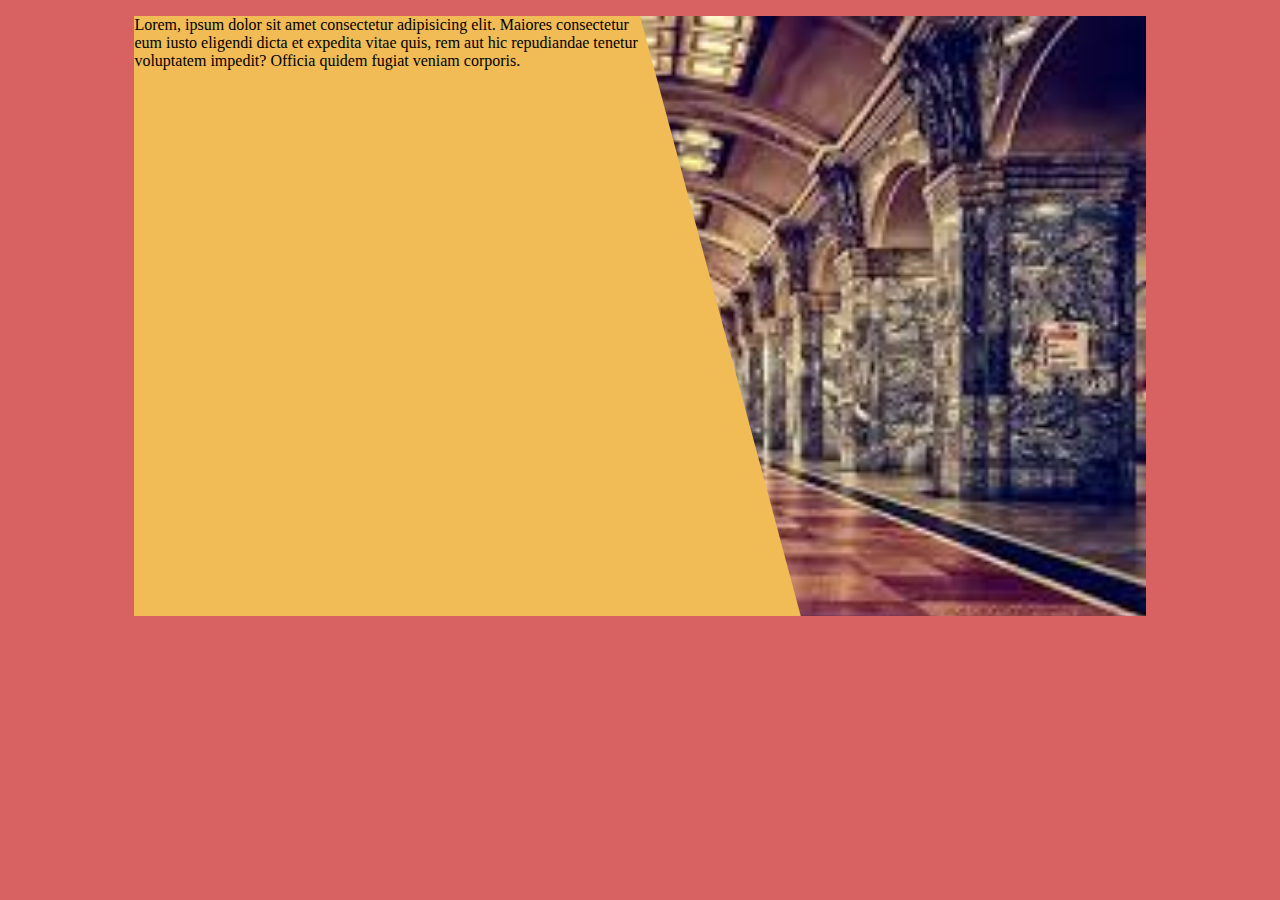
<file: hover__effects/index.html>
<!DOCTYPE html>
<html lang="en">

<head>
    <meta charset="UTF-8">
    <meta name="viewport" content="width=device-width, initial-scale=1.0">
    <meta http-equiv="X-UA-Compatible" content="ie=edge">
    <title>Document</title>
    <style>
        .clearfix {
            clear: both;
        }

        body {
            background: rgb(216, 97, 97);
            
        }

        section {
            width: 80%;
            height: 600px;
            margin: auto;
        }

        .content {
            background: url('img/download.jpg') #cea65d;
            background-size: cover;
            width: 100%;
            height: 100%;
        }

        p {
            width: 50%;
            height: 600px;
            background: #f1bb55;
            position: relative;
            z-index: 4;
        }

        p::after {
            content: '';
            position: absolute;
            top: 0;
            left: 0;
            width: 100%;
            height: 100%;
            background: #f1bb55;
            transform-origin: top left;
            transform: skewX(15deg);
            z-index: -1;
        }
    </style>
</head>

<body>
    <section>
        <div class="content">
            <p>Lorem, ipsum dolor sit amet consectetur adipisicing elit. Maiores consectetur eum iusto eligendi dicta et expedita vitae quis, rem aut hic repudiandae tenetur voluptatem impedit? Officia quidem fugiat veniam corporis.</p>
        </div>
    </section>
    <div class="clearfix"></div>
</body>

</html>
</file>
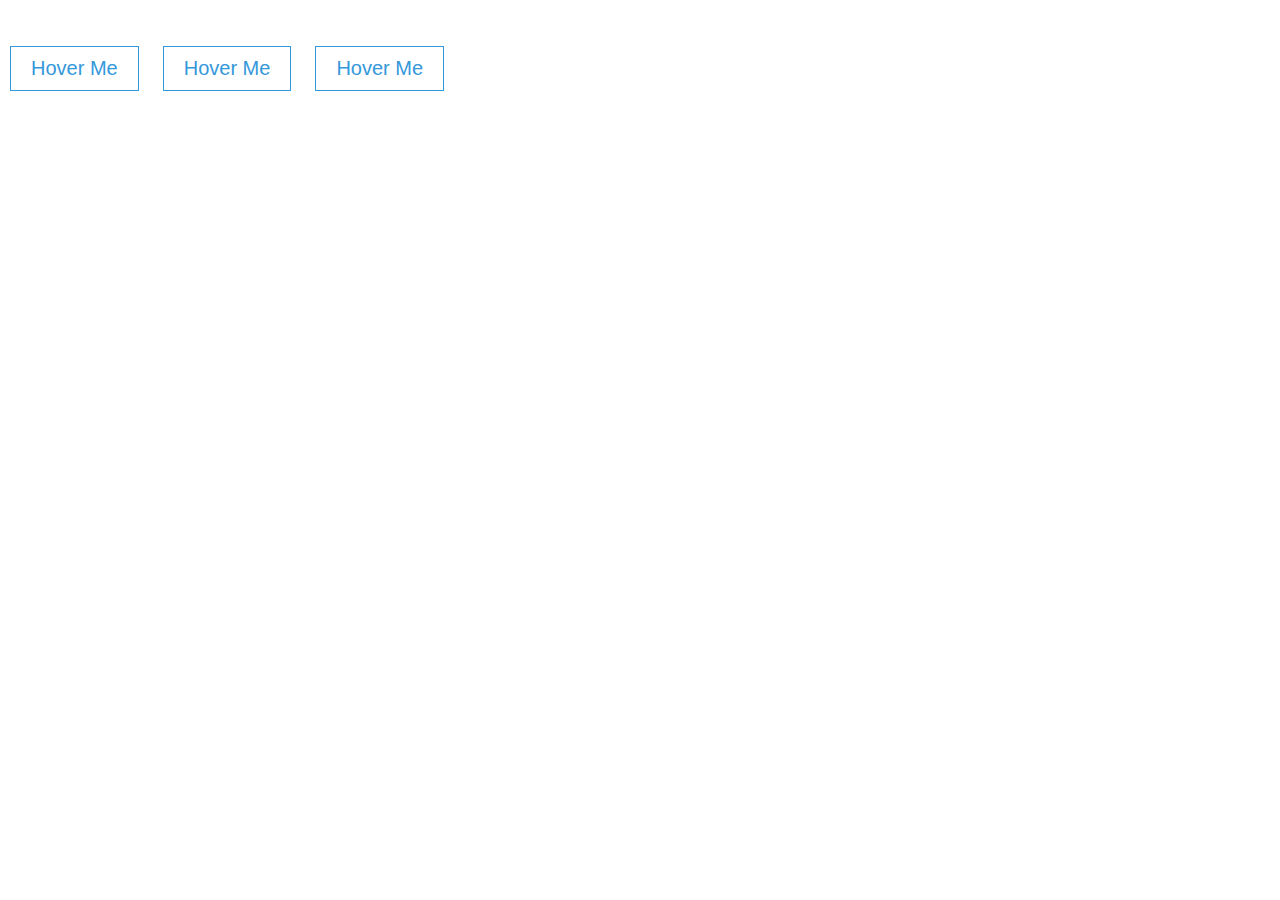
<file: hover__me/index.html>
<!DOCTYPE html>
<html lang="en">
<head>
    <meta charset="UTF-8">
    <meta name="viewport" content="width=device-width, initial-scale=1.0">
    <meta http-equiv="X-UA-Compatible" content="ie=edge">
    <title>Document</title>
    <link rel="stylesheet" href="main.css">
</head>
<body>
    <div class="container">
        <button class="btn btn--1">Hover Me</button>
        <button class="btn btn--2">Hover Me</button>

        <button class="btns btn--3">Hover Me</button>
        <!-- <button class="btn btn--2">Hover Me</button>
        <button class="btn btn--3">Hover Me</button>
        <button class="btn btn--4">Hover Me</button> -->
    </div>
</body>
</html>
</file>
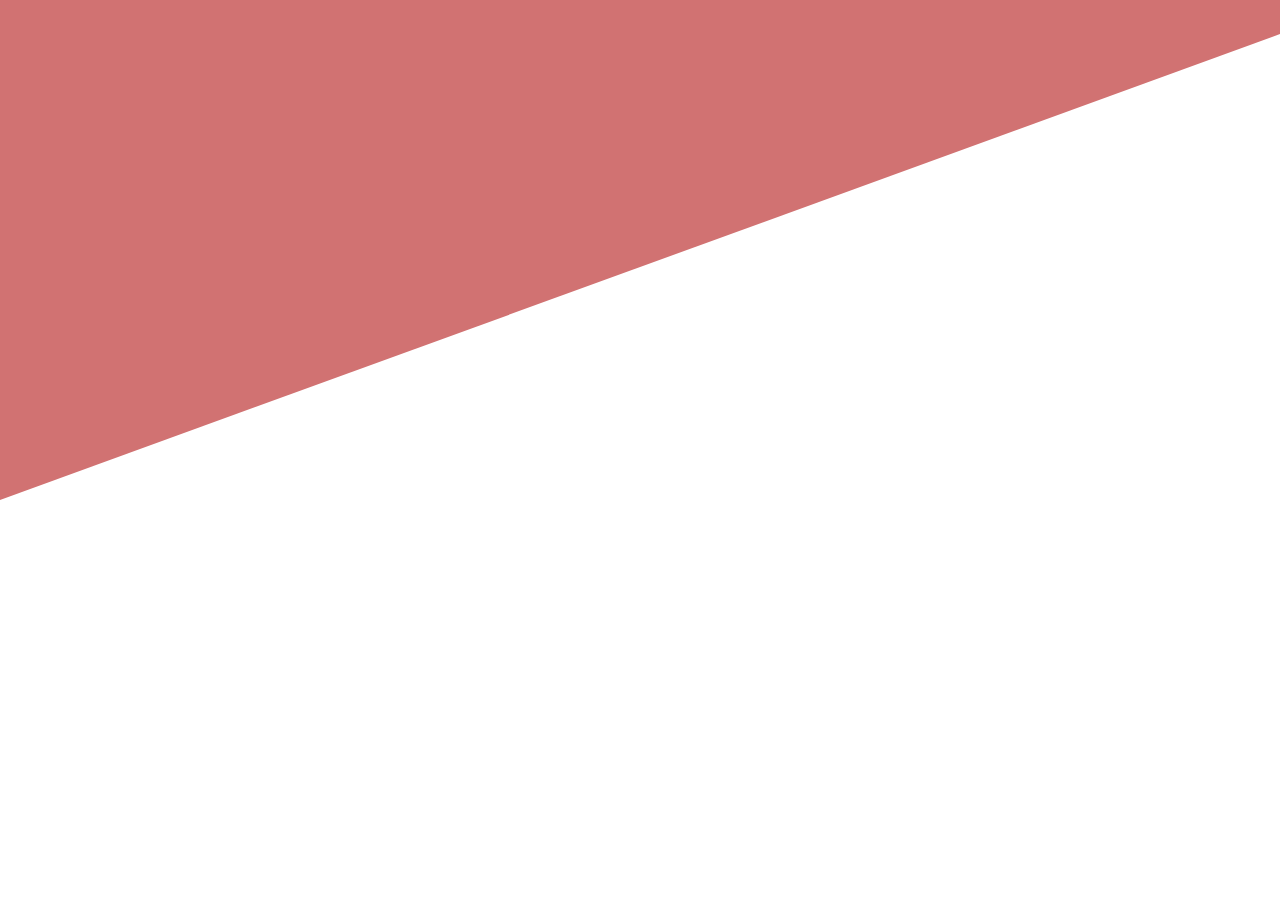
<file: shape-divider/index.html>
<!DOCTYPE html>
<html lang="en">

<head>
    <meta charset="UTF-8">
    <meta name="viewport" content="width=device-width, initial-scale=1.0">
    <meta http-equiv="X-UA-Compatible" content="ie=edge">
    <title>Document</title>
    <style>
        * {
            margin: 0;
            padding: 0;
            box-sizing: border-box;
        }

        .shape-divider {
            position: relative;
            width: 100%;
            height: 500px;
            background: #fff
        }

        .shape-divider::after {
            content: '';
            width: 100%;
            height: 100%;
            background: #d17272;
            position: absolute;
            top: 0;
            left: 0;
            transform-origin: top left;
            transform: skewY(-20deg);
        }

        
        /* .shape-divider--1 {
            position: relative;
            width: 100%;
            height: 500px;
            position: relative;
            background:  #fff
        }

        .shape-divider--1::after {
            content: '';
            position: absolute;
            top: 0;
            left: 0;
            width: 100%;
            height: 100%;
            background: #6868e4;
            transform-origin: bottom left;
            transform: skewY(14deg);
        } */
    </style>
</head>

<body>
    <div class="shape-divider"></div>
    <div class="shape-divider--1"></div>
</body>

</html>
</file>
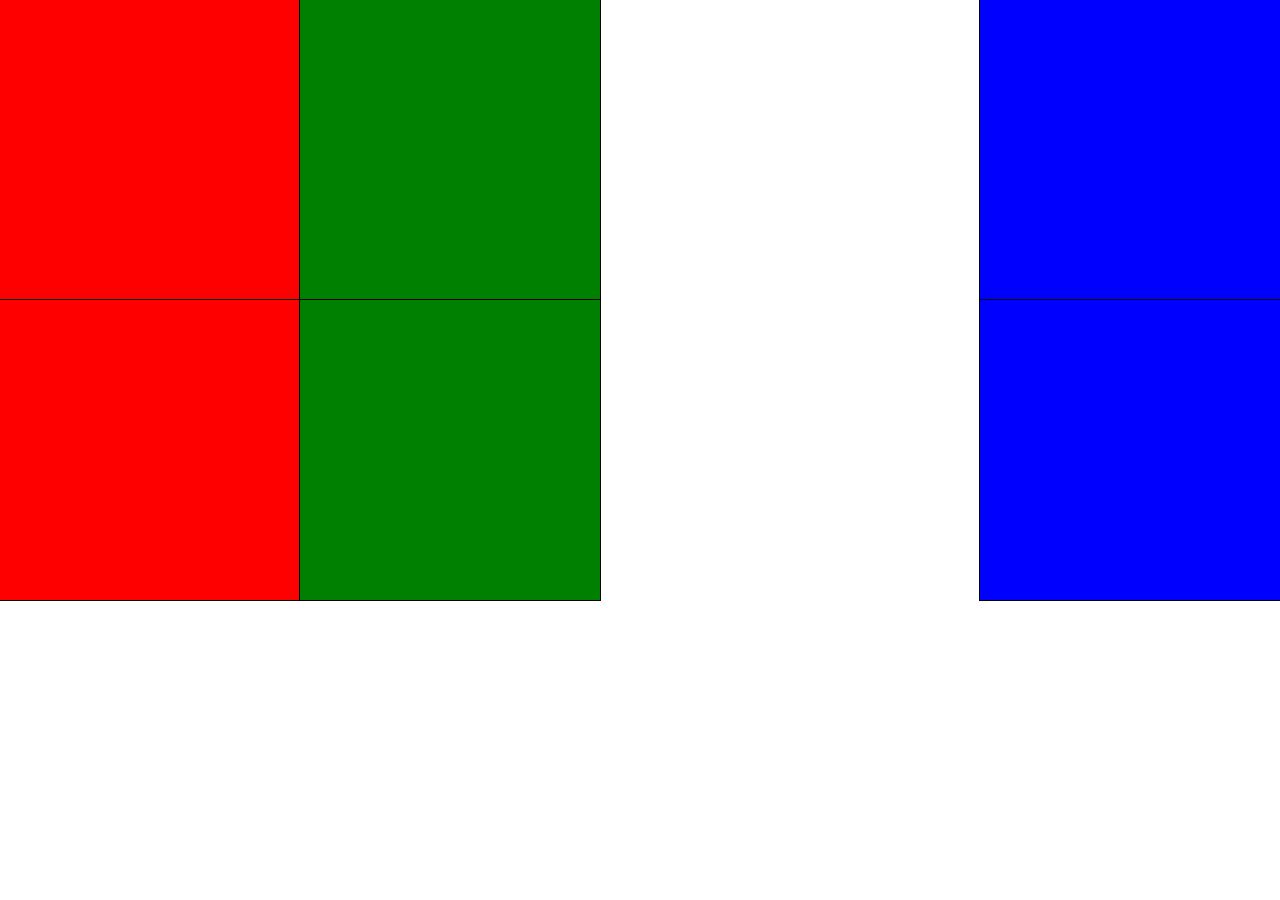
<file: clearfix.html>
<!DOCTYPE html>
<html lang="en">
<head>
    <meta charset="UTF-8">
    <meta name="viewport" content="width=device-width, initial-scale=1.0">
    <meta http-equiv="X-UA-Compatible" content="ie=edge">
    <title>Clearfix</title>
    <style>
        * {
            margin: 0;
            padding: 0;
            box-sizing: border-box;
        }

        .box {
            width: 300px;
            height: 300px;
            outline: 1px solid black;
        }

        .clearfix {
            clear: both;
        }

        .box--red {
            background: red;
            float: left;
        }

        .box--blue {
            background: blue;
            float: right;
        }

        .box--green {
            background: green;
            float: left;
        }
    </style>
</head>
<body>
    <div class="box box--red"></div>
    <div class="box box--blue"></div>
    
    <div class="box box--green"></div>
    <div class="clearfix"></div>
    <div class="box box--red"></div>
    <div class="box box--blue"></div>
    
    <div class="box box--green"></div>
    <div class="clearfix"></div>
</body>
</html>
</file>
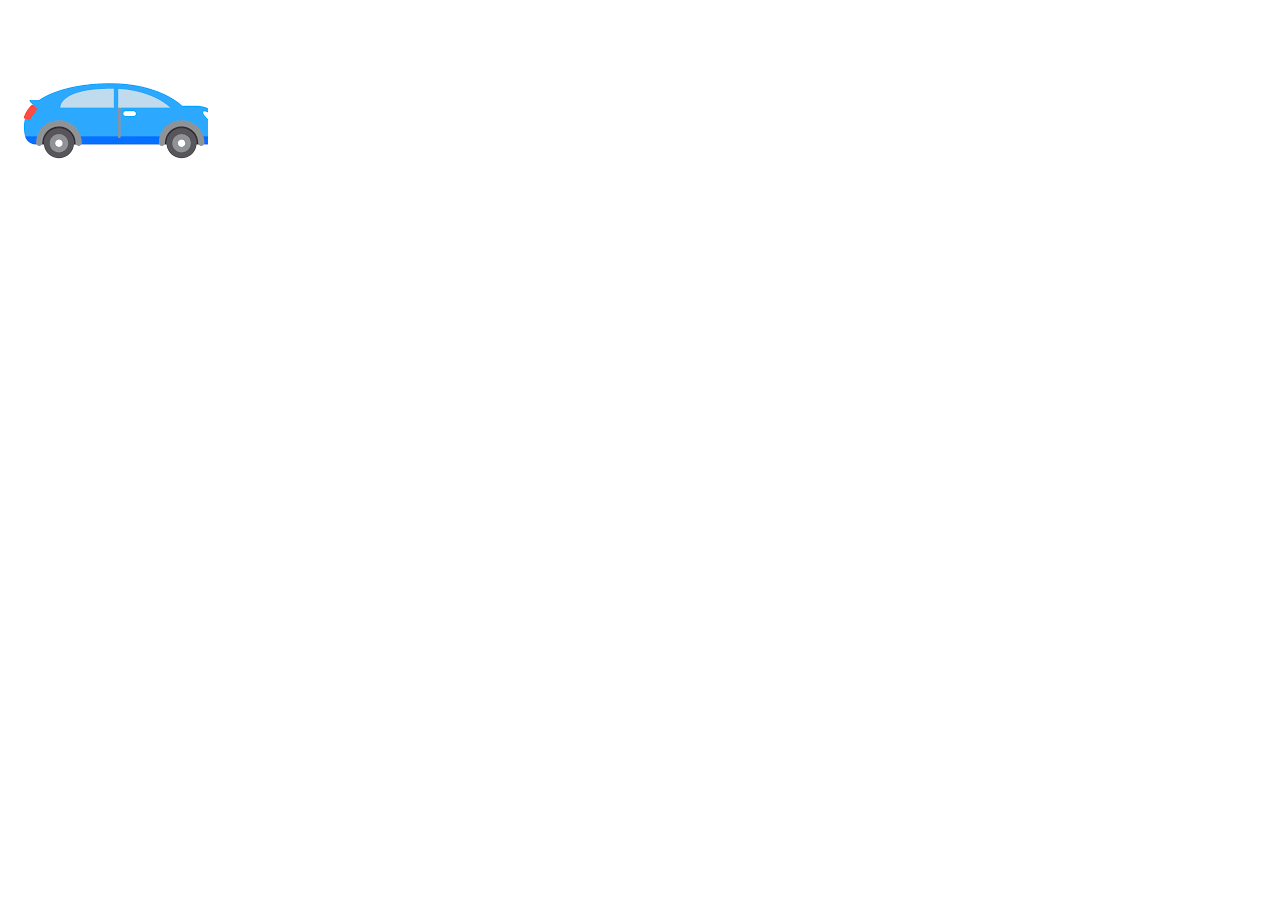
<file: animation/car-changing.html>
<!DOCTYPE html>
<html lang="en">
<head>
    <meta charset="UTF-8">
    <meta name="viewport" content="width=device-width, initial-scale=1.0">
    <meta http-equiv="X-UA-Compatible" content="ie=edge">
    <title>Document</title>
    <style>
         @keyframes car {
        0% {
            top: 0;
            left: 0;
            transform: rotate(0deg);
        }
        25% {
            top: 0;
            left: 50%;
            transform:  rotate(0deg);
        }

        30% {
            top: 0;
            left: 50%;
            transform: rotate(90deg);
        }
        
        50% {
            top: 50%;
            left: 50%;
            transform: rotate(90deg);
        }

        55% {
            top: 50%;
            left: 50%;
            transform: rotate(-270deg);
        }   

        70% {
            top: 50%;
            left: 0;
            transform: rotate(0deg);
        }   

        75% {
            top: 50%;
            left: 0;
            transform: rotate(0deg);
        }
        100% {
            top: 0;
            left: 0%;
            transform: rotate(0deg);
        }

    }
        .box {
            width: 200px;
            height: 200px;
            position: absolute;
            background: url('car.png');
            animation-name: car;
            animation-duration: 14s;
            animation-iteration-count: infinite;
        }
    </style>
</head>
<body>
    <div class="box">

    </div>
</body>
</html>
</file>
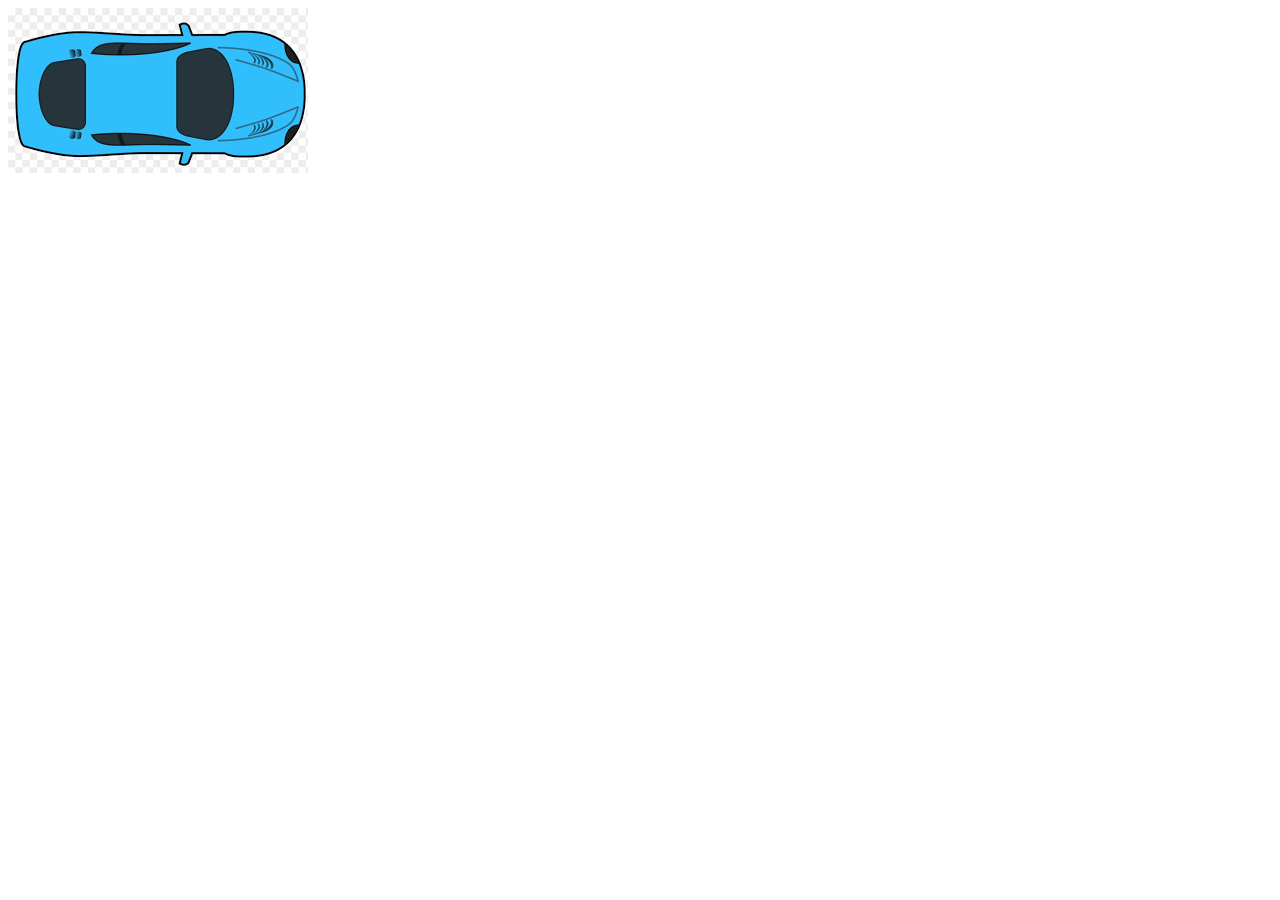
<file: animation/car-demo.html>
<!DOCTYPE html>
<html lang="en">
<head>
    <meta charset="UTF-8">
    <meta name="viewport" content="width=device-width, initial-scale=1.0">
    <meta http-equiv="X-UA-Compatible" content="ie=edge">
    <title>Document</title>
    <style>
        @keyframes car {
            from,0% {
                top: 0;
                left: 0;
                transform: rotate(0deg);
            }
            25% {
                top: 0;
                left: 500px;
                transform: rotate(0deg);
            }

            30% {
                top: 0px;
                left: 500px;
                transform: rotate(90deg);
            } 

            50% {
                top: 400px;
                left: 500px;
                transform: rotate(90deg);
            }

            55% {
                top: 400px;
                left: 500px;
                transform: rotate(180deg);
            }

            70% {
                top: 400px;
                left: 0px;
                transform: rotate(180deg);
            }

            75% {
                top: 300px;
                left: 0;
                transform: rotate(270deg);
            }
            to,100% {
                top: 0;
                left: 0;
                transform: rotate(270deg);
            }
        }

        .car {
            background: url('top-view.png');
            background-repeat: no-repeat;
            width: 300px;
            height: 400px;
            position: absolute;
            animation-name: car;
            animation-duration: 4s;
            animation-iteration-count: infinite;
            animation-timing-function: linear;
            /* animation-delay: 2s; */
            /* transform: rotate(0deg); */
        }
    </style>
</head>
<body>
    <div class="car">

    </div>
</body>
</html>
</file>
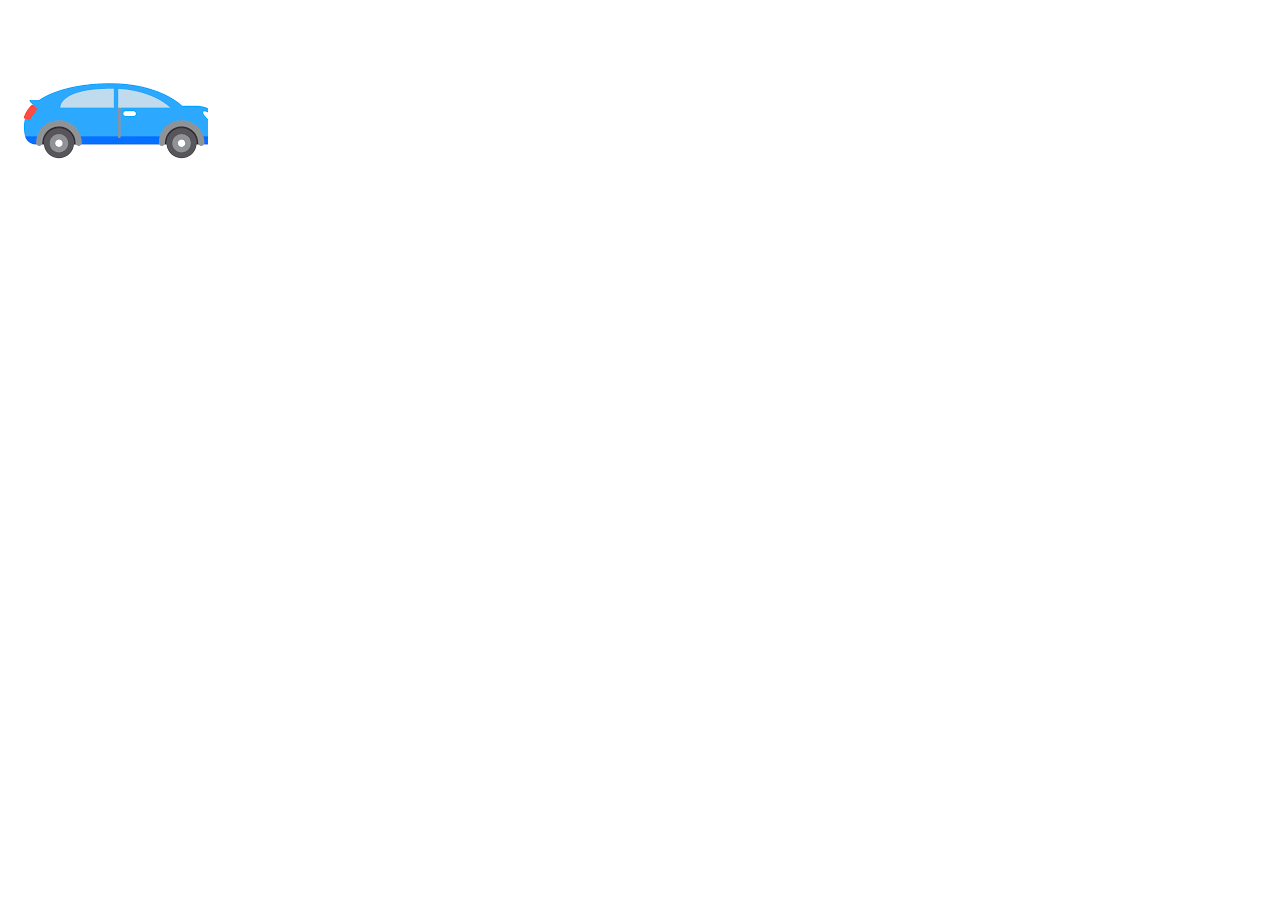
<file: animation/car-loader.html>
<!DOCTYPE html>
<html lang="en">
<head>
    <meta charset="UTF-8">
    <meta name="viewport" content="width=device-width, initial-scale=1.0">
    <meta http-equiv="X-UA-Compatible" content="ie=edge">
    <title>Document</title>
    <style>
         @keyframes car {
        0% {
            top: 0;
            left: 0;
        }
        25% {
            top: 0;
            left: 50%;
        }

        30% {
            top: 0;
            left: 52%;
            transform: rotate(30deg);
        }
        
        50% {
            top: 50%;
            left: 50%;
        }
        75% {
            top: 50%;
            left: 0;
        }
        100% {
            top: 0;
            left: 0;
        }

    }
        .box {
            width: 200px;
            height: 200px;
            position: absolute;
            background: url('car.png');
            animation-name: car;
            animation-duration: 4s;
            animation-iteration-count: infinite;
        }
    </style>
</head>
<body>
    <div class="box">

    </div>
</body>
</html>
</file>
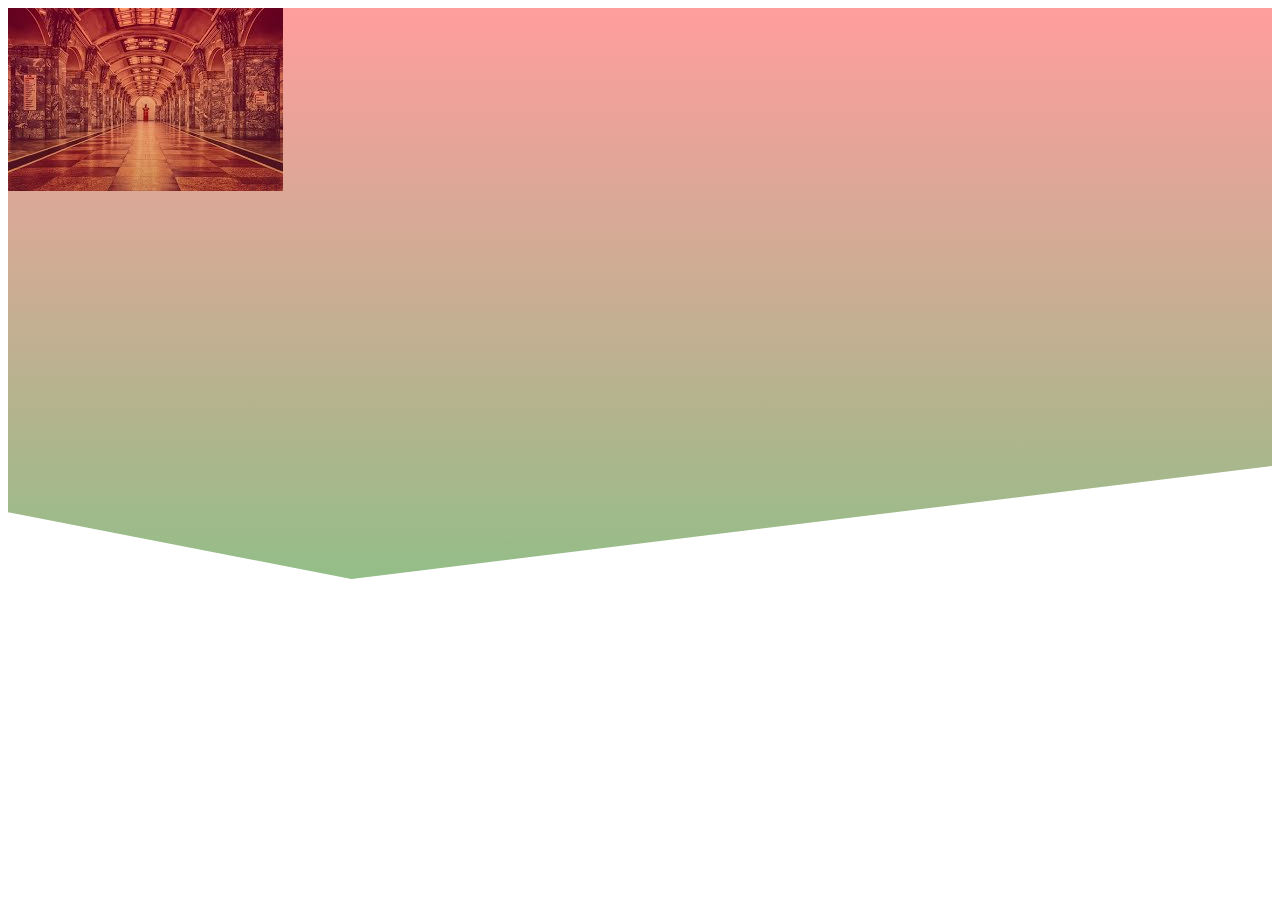
<file: hover__effects/hover.html>
<!DOCTYPE html>
<html lang="en">

<head>
    <meta charset="UTF-8">
    <meta name="viewport" content="width=device-width, initial-scale=1.0">
    <meta http-equiv="X-UA-Compatible" content="ie=edge">
    <title>Document</title>
    <style>
        .abc {
            height: 650px;
            background: linear-gradient(rgba(255, 0, 0, 0.384),rgba(0, 128, 0, 0.479)), url('img/download.jpg');
            position: relative;
            background-repeat: no-repeat;
            overflow: hidden;
        }

        .abc::after {
            content: '';
            width: 109%;
            height: 194px;
            background: white;
            bottom: -178px;
            left: -31px;
            position: absolute;
            transform: rotate(11deg);
        }

        .abc::before {
            content: '';
            width: 109%;
            height: 194px;
            background: white;
            bottom: -77px;
            left: -30px;
            position: absolute;
            transform: rotate(-7deg);
        }
    </style>
</head>

<body>
    <div class="abc">

    </div>
</body>

</html>
</file>
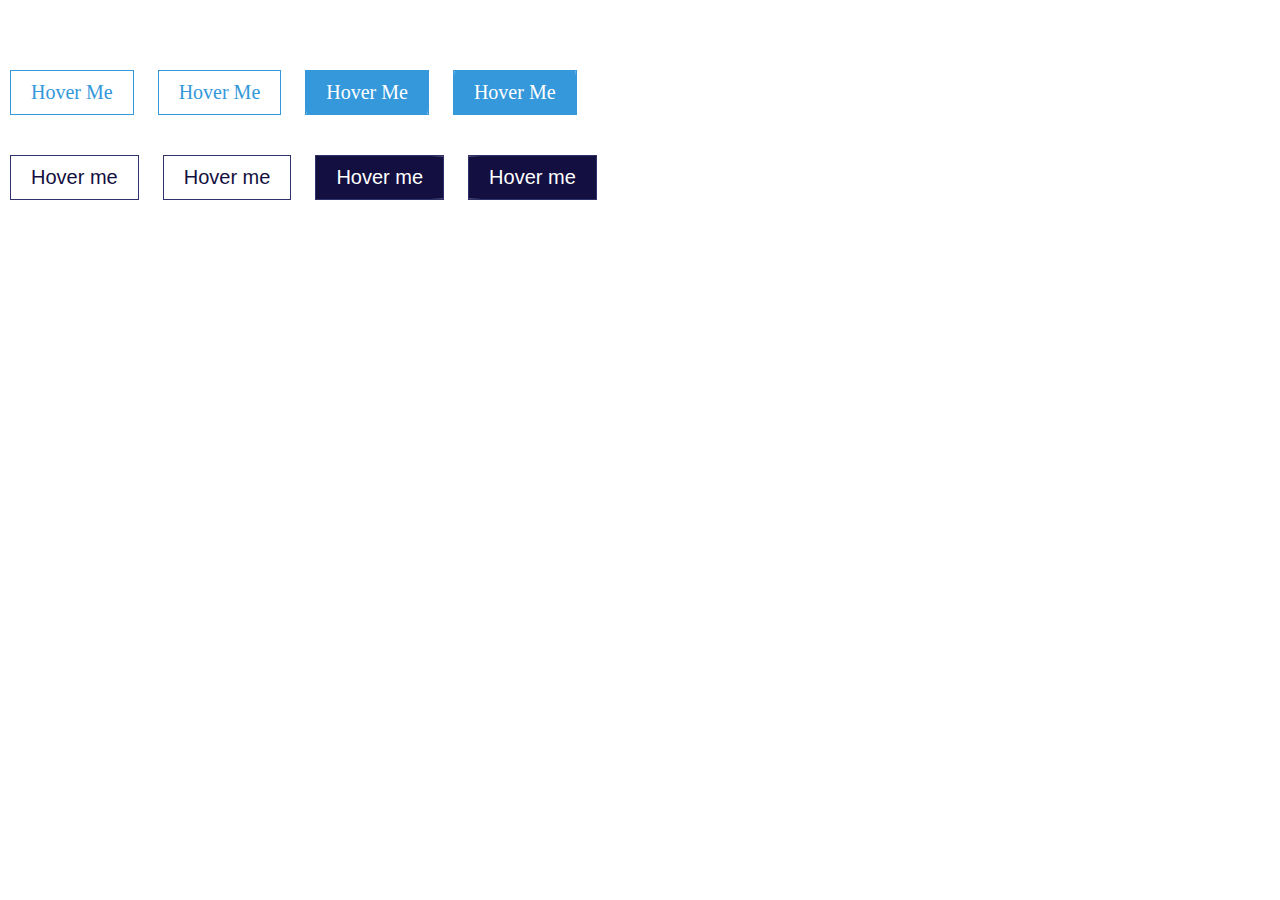
<file: hover__me/style.html>
<!DOCTYPE html>
<html lang="en">

<head>
    <meta charset="UTF-8">
    <meta name="viewport" content="width=device-width, initial-scale=1.0">
    <meta http-equiv="X-UA-Compatible" content="ie=edge">
    <title>Document</title>
    <link rel="stylesheet" href="style.css">
</head>

<body>
    <div class="container">
        <button class="btn btn1">Hover Me</button>
        <button class="btn btn2">Hover Me</button>
        <button class="btn btn3">Hover Me</button>
        <button class="btn btn4">Hover Me</button>

    </div>


    <div class="container1">
        <button class="btns btna">Hover me</button>
        <button class="btns btnb">Hover me</button>
        <button class="btns btnc">Hover me</button>
        <button class="btns btnd">Hover me</button>
    </div>

</body>

</html>
</file>
<file: hover__me/main.css>
* {
    margin: 0;
    padding: 0;
    box-sizing: border-box;
}

.container {
    margin-top: 36px;
}

.btn {
    border: 1px solid #3498db;
    background: none;
    padding: 10px 20px;
    font-size: 20px;
    cursor: pointer;
    margin: 10px;
    overflow: hidden;
    position: relative;
}

.btns {
    border: 1px solid #3498db;
    background: none;
    padding: 10px 20px;
    font-size: 20px;
    cursor: pointer;
    margin: 10px;
    overflow: hidden;
    position: relative;
}

.btns::before {
    content: '';
    position: absolute;
    left: 0;
    width: 0%;
    height: 100%;
    z-index: -1;
    background: #3498db;
    transition: 1s;
}

.btn--1 {
    color: #3498db;
}

.btn--1:hover {
    color: white;
}

.btn--1::before {
    top: 0;
    border-radius: 0 0 50% 50%;
}

.btn--1:hover::before {
    height: 180%;
}

.btn--2 {
    color: #3498db;
}

.btn--2:hover {
    color: white;
}

.btn--2::before {
    bottom: 0;
    border-radius: 50% 50% 0 0;
}

.btn--2:hover::before {
    height: 180%;
}

.btn--3 {
    color: #3498db;
}

.btn--3:hover {
    color: white;
}

.btn--3::before {
    left: 0;
    bottom: 0;
    border-radius: 0 50% 50% 0;
}

.btn--3:hover::before {
    width: 180%;
}

/* 
.btn--3,
.btn--4 {
    color: #fff;
}

.btn--1:hover,
.btn--2:hover {
    color: #fff;
}

.btn--3:hover,
.btn--4:hover {
    color: #3498db;
}

.btn::before {
    content: '';
    position: absolute;
    left: 0;
    width: 100%;
    height: 0%;
    background: #3498db;
    z-index: -1;
    transition: .8s;
}

.btn--1::before,
.btn--3::before {
    top: 0;
    border-radius: 0 0 50% 50%;
}

.btn--2::before,
.btn--4::before {
    bottom: 0;
    border-radius: 50% 50% 0 0 ;
}

.btn--3::before,
.btn--4::before {
    height: 180%;
}

.btn--1:hover::before,
.btn--2:hover::before {
    height: 180%;
}

.btn--3:hover::before,
.btn--4:hover::before {
    height: 0%;
} */
</file>
<file: hover__me/style.css>
body {
    margin: 0;
    padding: 0;
}

.container {
    /*align:center;*/
    margin-top: 60px;
}

.btn {
    border: 1px solid #3498db;
    background: none;
    padding: 10px 20px;
    font-size: 20px;
    font-family: "montserrat";
    cursor: pointer;
    margin: 10px;
    transition: 0.8s;
    position: relative;
    overflow: hidden
}

.btn:before {
    content: '';
    position: absolute;
    left: 0;
    width: 100%;
    height: 0%;
    background-color: #3498db;
    z-index: -9;
    transition: 0.8s;
}


.btn1,
.btn2 {
    color: #3498db;
}

.btn3,
.btn4 {
    color: #fff;
}

.btn1:hover,
.btn2:hover {
    color: #fff;
}

.btn3:hover,
.btn4:hover {
    color: #3498db;
}

.btn1::before,
.btn3::before {
    top: 0;
    border-radius: 0 0 50% 50%;
}

.btn2::before,
.btn4::before {
    bottom: 0;
    border-radius: 50% 50% 0 0;
}

.btn3::before,
.btn4::before {
    height: 180%;
}

.btn1:hover::before,
.btn2:hover::before {
    height: 180%
}

.btn3:hover::before,
.btn4:hover::before {
    height: 0%;
}


.container1 {
    margin-top: 20px;
}

.btns {
    border: 1px solid #30336b;
    padding: 10px 20px;
    background: none;
    position: relative;
    overflow: hidden;
    transition: 0.8s;
    margin: 10px;
    font-size: 20px
}

.btns:before {
    content: '';
    position: absolute;
    right: 0;
    width: 0%;
    height: 100%;
    background-color: #130f40;
    z-index: -9;
    transition: 0.8s;
}


.btna,
.btnb {
    color: #130f40;
}

.btnc,
.btnd {
    color: #fff;
}

.btna:hover,
.btnb:hover {
    color: #fff;
}

.btnc:hover,
.btnd:hover {
    color: #130f40;
}

.btna::before {
    right: 0;
    top: 0;
    border-radius: 50% 0 0 50%;
}

.btnb::before {
    left: 0;
    top: 0;
    border-radius: 0 50% 50% 0;
}


.btna:hover::before,
.btnb:hover::before {
    width: 180%;
}

.btnd:hover::before {
    width: 0%;
}

.btnd::before {
    width: 180%;
    right: 0;
    top: 0;
    border-radius: 50% 0 0 50%;
}

.btnd:hover::before {
    width: 0%;
}

.btnc::before {
    width: 180%;
    left: 0;
    top: 0;
    border-radius: 0 50% 50% 0;
}

.btnc:hover::before {
    width: 0%;
}
</file>
